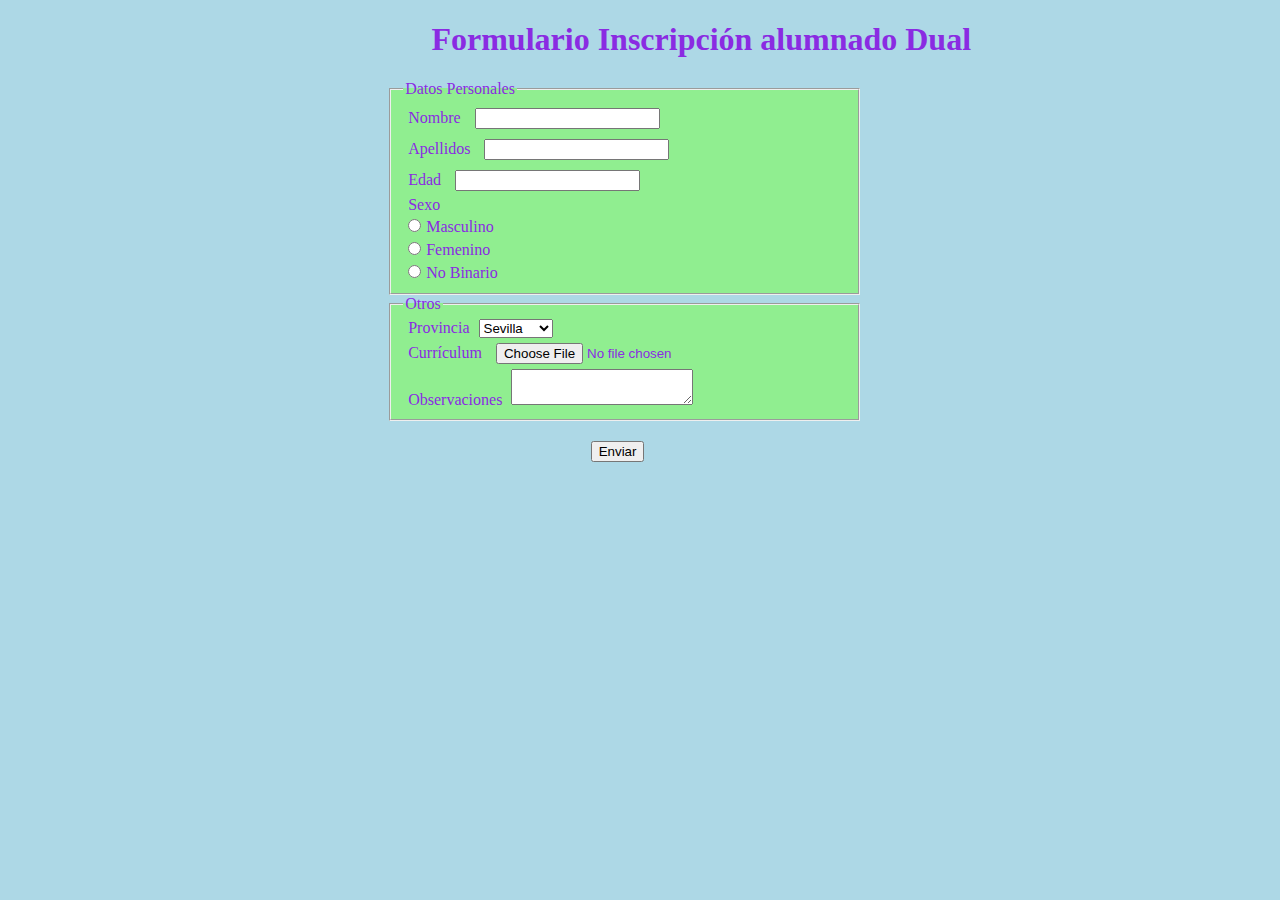
<file: index.html>
<!DOCTYPE html>
<html lang="en">
<head>
    <meta charset="UTF-8">
    <meta name="viewport" content="width=device-width, initial-scale=1.0">
    <title>Formulario</title>
    <link rel="stylesheet" href="estilos.css">
</head>
<body>
    <h1>Formulario Inscripción alumnado Dual</h1>
    <form action="Registro_Correcto.html">
        <fieldset name="Datos Personales"><legend>Datos Personales</legend>
            <label for="name">Nombre</label>
            <input type="text" name="name" required><br>
            <label for="surname">Apellidos</label>
            <input type="text" name="surname" required><br>
            <label for="age">Edad</label>
            <input type="number" name="age"><br>
            <label for="sex">Sexo</label><br>
            <input type="radio" name="sexo">Masculino<br>
            <input type="radio" name="sexo">Femenino<br>
            <input type="radio" name="sexo">No Binario<br>
        </fieldset>
        <fieldset name="Otros"><legend>Otros</legend>
            <label for="provincia">Provincia</label>
            <select name="provincia" id="">
                <option value="">Sevilla</option>
                <option value="">Cádiz</option>
                <option value="">Málaga</option>
                <option value="">Huelva</option>
                <option value="">Córdoba</option>
            </select><br>
            <label for="file">Currículum</label>
            <input type="file"><br>
            <label for="observaciones">Observaciones</label>
            <textarea name="observaciones"></textarea>
        </fieldset>
        <input type="submit" value="Enviar" id="submit">
    </form>
</body>
</html>
</file>
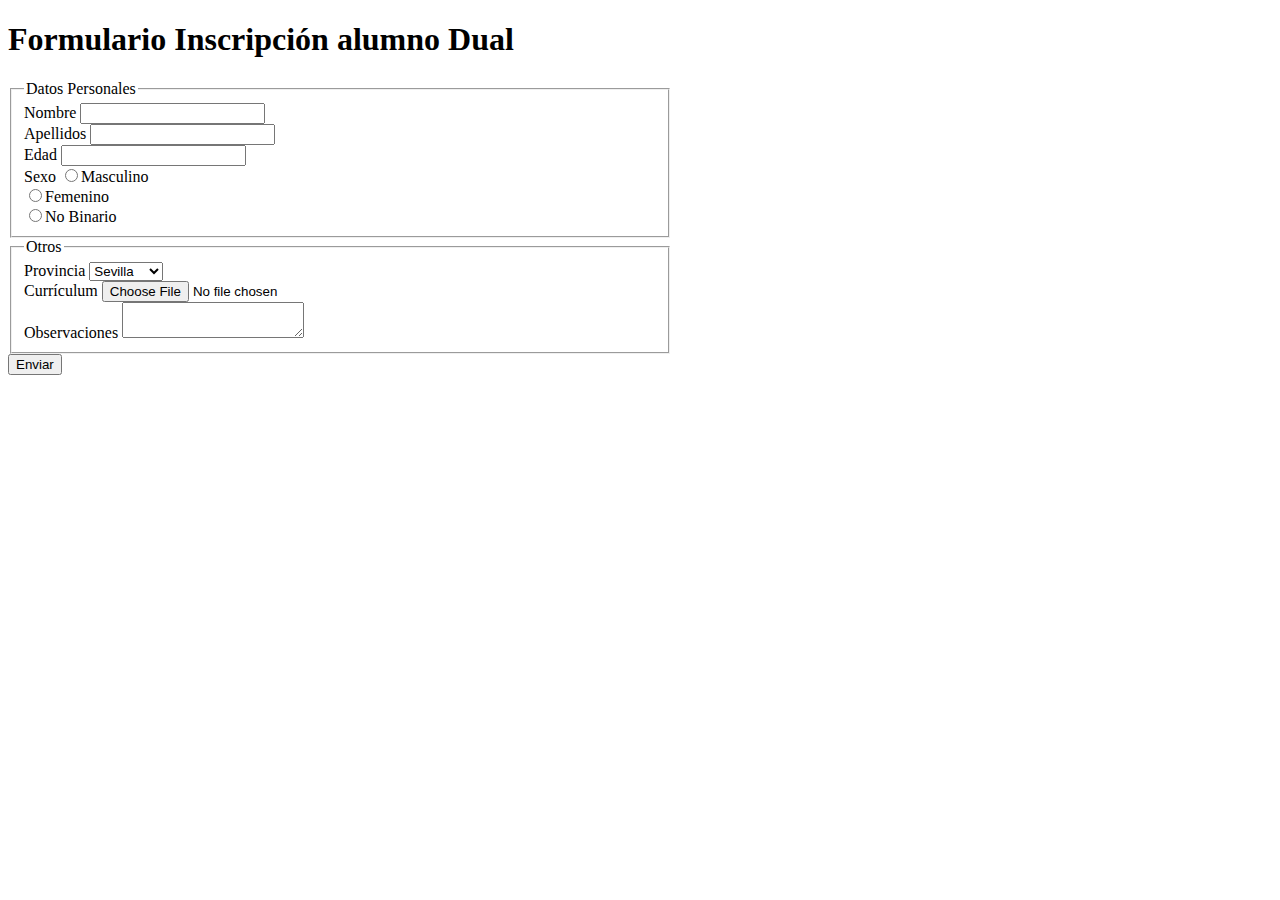
<file: Formulario.html>
<!DOCTYPE html>
<html lang="en">
<head>
    <meta charset="UTF-8">
    <meta name="viewport" content="width=device-width, initial-scale=1.0">
    <title>Formulario</title>
</head>
<body>
    <h1>Formulario Inscripción alumno Dual</h1>
    <form action="Registro_Correcto.html">
        <fieldset name="Datos Personales" style="width: 50%;"><legend>Datos Personales</legend>
            <label for="name">Nombre</label>
            <input type="text" name="name"><br>
            <label for="surname">Apellidos</label>
            <input type="text" name="surname"><br>
            <label for="age">Edad</label>
            <input type="number" name="age"><br>
            <label for="sex">Sexo</label>
            <input type="radio" name="sexo">Masculino<br>
            <input type="radio" name="sexo">Femenino<br>
            <input type="radio" name="sexo">No Binario<br>
        </fieldset>
        <fieldset name="Otros"style="width: 50%;"><legend>Otros</legend>
            <label for="provincia">Provincia</label>
            <select name="provincia" id="">
                <option value="">Sevilla</option>
                <option value="">Cádiz</option>
                <option value="">Málaga</option>
                <option value="">Huelva</option>
                <option value="">Córdoba</option>
            </select><br>
            <label for="file">Currículum</label>
            <input type="file"><br>
            <label for="observaciones">Observaciones</label>
            <textarea name="observaciones"></textarea>
        </fieldset>
        <input type="submit" value="Enviar">
    </form>
</body>
</html>
</file>
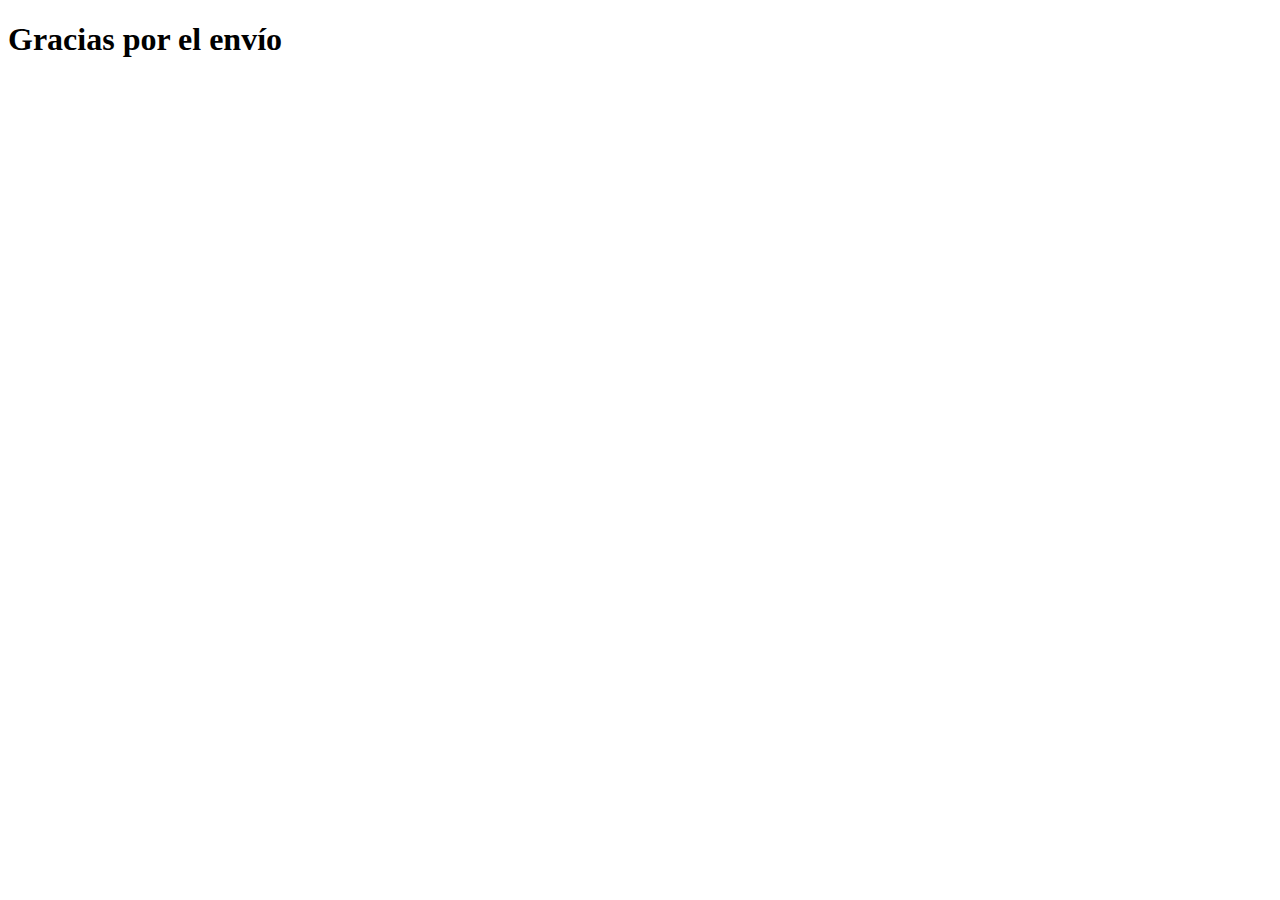
<file: Registro_Correcto.html>
<!DOCTYPE html>
<html lang="en">
<head>
    <meta charset="UTF-8">
    <meta name="viewport" content="width=device-width, initial-scale=1.0">
    <title>Registro correcto</title>
</head>
<body>
    <h1>
        Gracias por el envío
    </h1>
</body>
</html>
</file>
<file: estilos.css>
body{
    background-color: lightblue;
    color: blueviolet;
}
h1{
    margin-left: 33.5%;
}
fieldset{
    width: 50%;
    background-color: lightgreen;
}

form{
    margin-left: 30%;
}
#submit{
    margin-left: 23%;
    margin-top: 20px;
}
label, input{
    margin: 5px;
}
</file>
